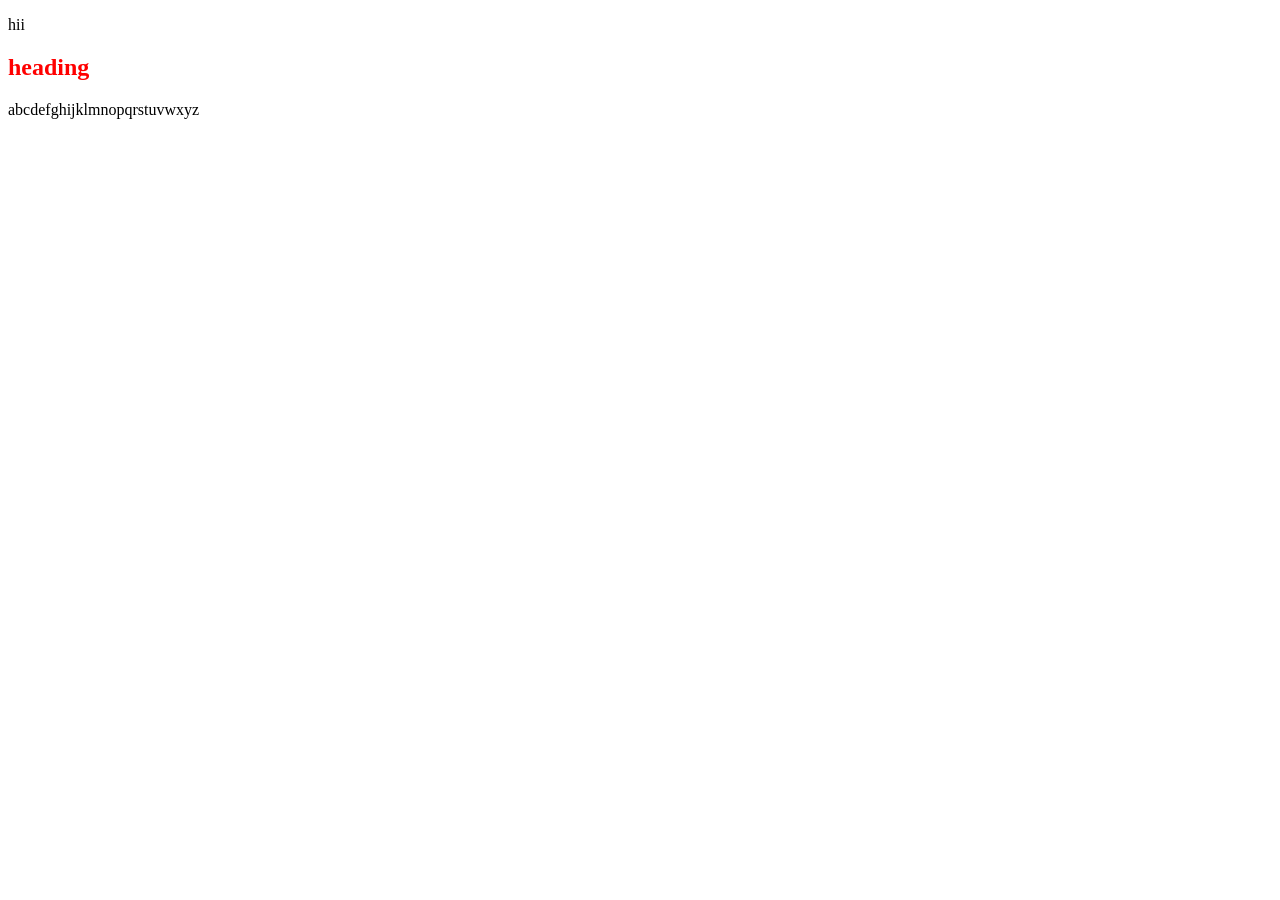
<file: index.html>
<!DOCTYPE html>
<html lang="en">

<head>
    <meta charset="UTF-8">
    <meta name="viewport" content="width=device-width, initial-scale=1.0">
    <title>set time out</title>
</head>

<body>
    <!-- <p id="para1"></p>
    <p id="para2"></p>
    <p id="para3"></p> -->

    <!-- <script src="script.js"></script> -->
    <!-- <script src="script-27-10.js"></script> -->
    <script src="callback.js"></script>
</body>

</html>
</file>
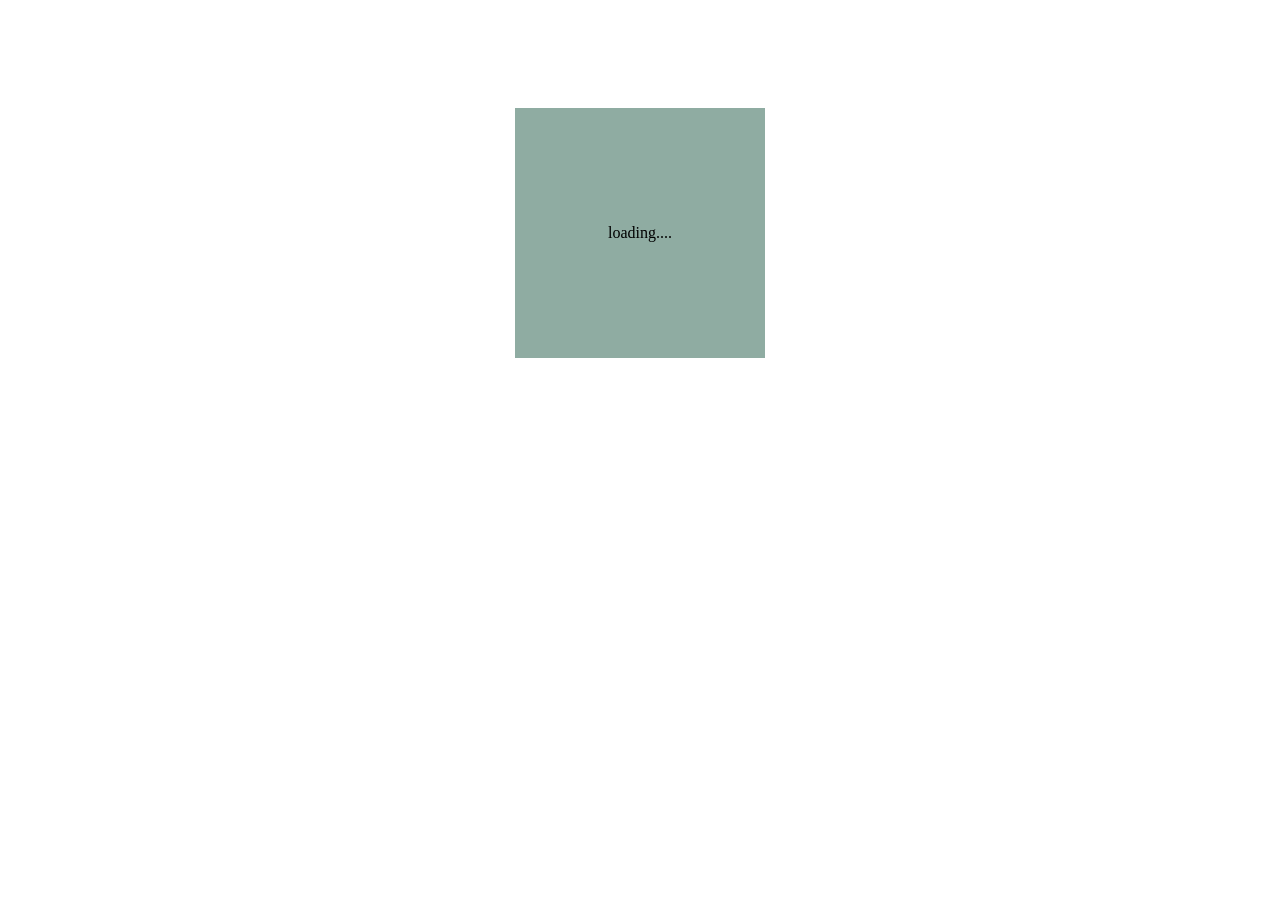
<file: async-await.html>
<!DOCTYPE html>
<html lang="en">

<head>
    <meta charset="UTF-8">
    <meta name="viewport" content="width=device-width, initial-scale=1.0">
    <title>async await</title>
    <link rel="stylesheet" href="async-await.css">
</head>

<body>
    <div id="box">
        <div id="small-box">loading....</div>
    </div>
    <script src="async-await.js"></script>
</body>

</html>
</file>
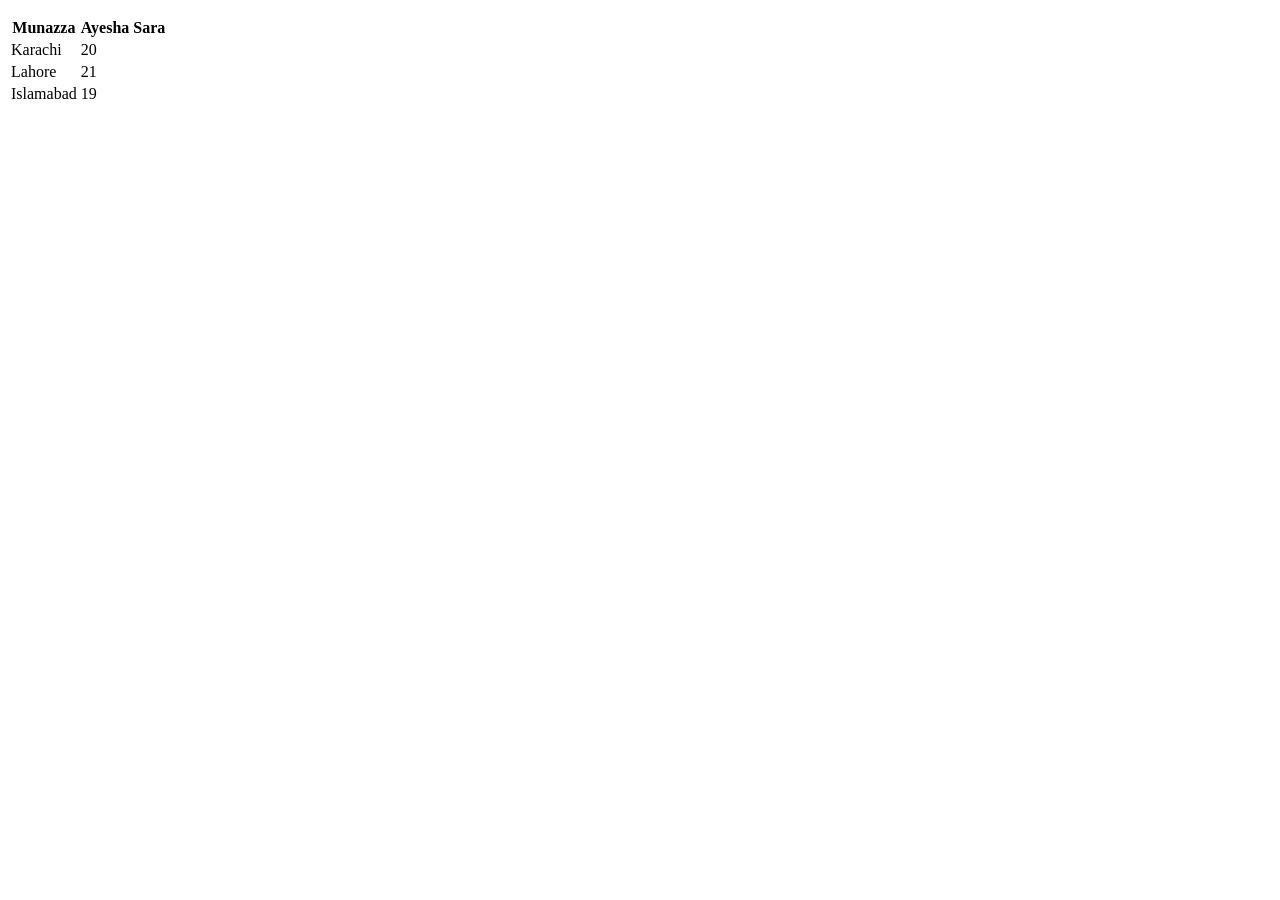
<file: async.html>
<!DOCTYPE html>
<html lang="en">

<head>
    <meta charset="UTF-8">
    <meta name="viewport" content="width=device-width, initial-scale=1.0">
    <title>async function</title>
</head>

<body>
    <p id="display"></p>
    <script src="asyncfunction.js"></script>
</body>

</html>
</file>
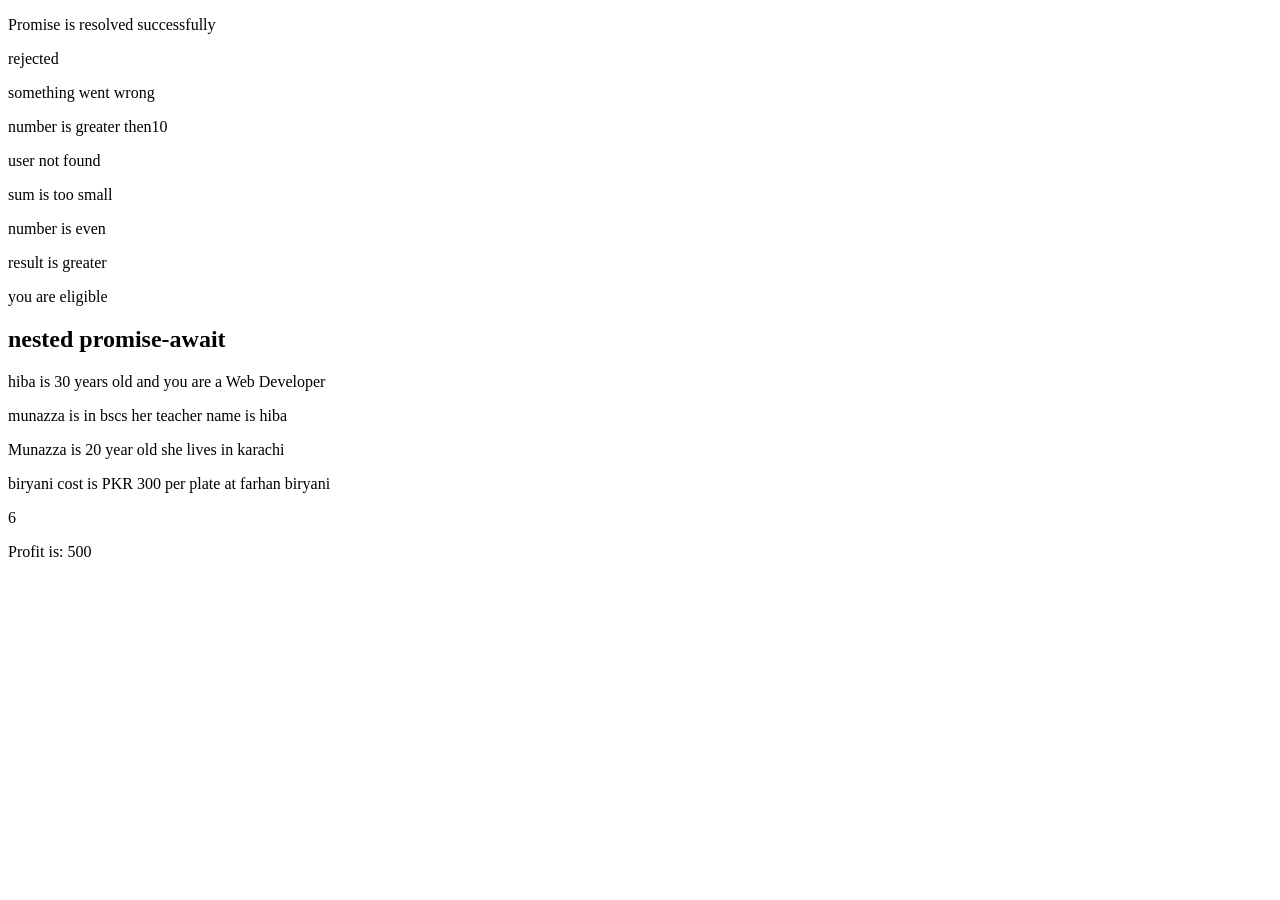
<file: promise-await.html>
<!DOCTYPE html>
<html lang="en">

<head>
    <meta charset="UTF-8">
    <meta name="viewport" content="width=device-width, initial-scale=1.0">
    <title>Promise-asynawait</title>
</head>

<body>
    <p id="displayPromise"></p>
    <p id="promise"></p>
    <p id="munazza"></p>
    <p id="checkno"></p>
    <p id="username"></p>
    <p id="check_no"></p>
    <p id="even_odd"></p>
    <p id="check_no_"></p>
    <p id="rider"></p>
    <h2>nested promise-await</h2>
    <p id="displayChainingPromise"></p>
    <p id="student"></p>
    <p id="info"></p>
    <p id="food"></p>
    <p id="result"></p>
    <p id="displayProfit"></p>
    <p id="recipe"></p>
    <script src="./promise-await.js"></script>
</body>

</html>
</file>
<file: async-await.css>
body {
    display: flex;
    justify-content: center;
    align-items: center;
}

#box {
    height: 250px;
    width: 250px;
    margin-top: 100px;
    text-align: center;
    align-content: center;
    background-color: rgb(143, 172, 162);
}
</file>
